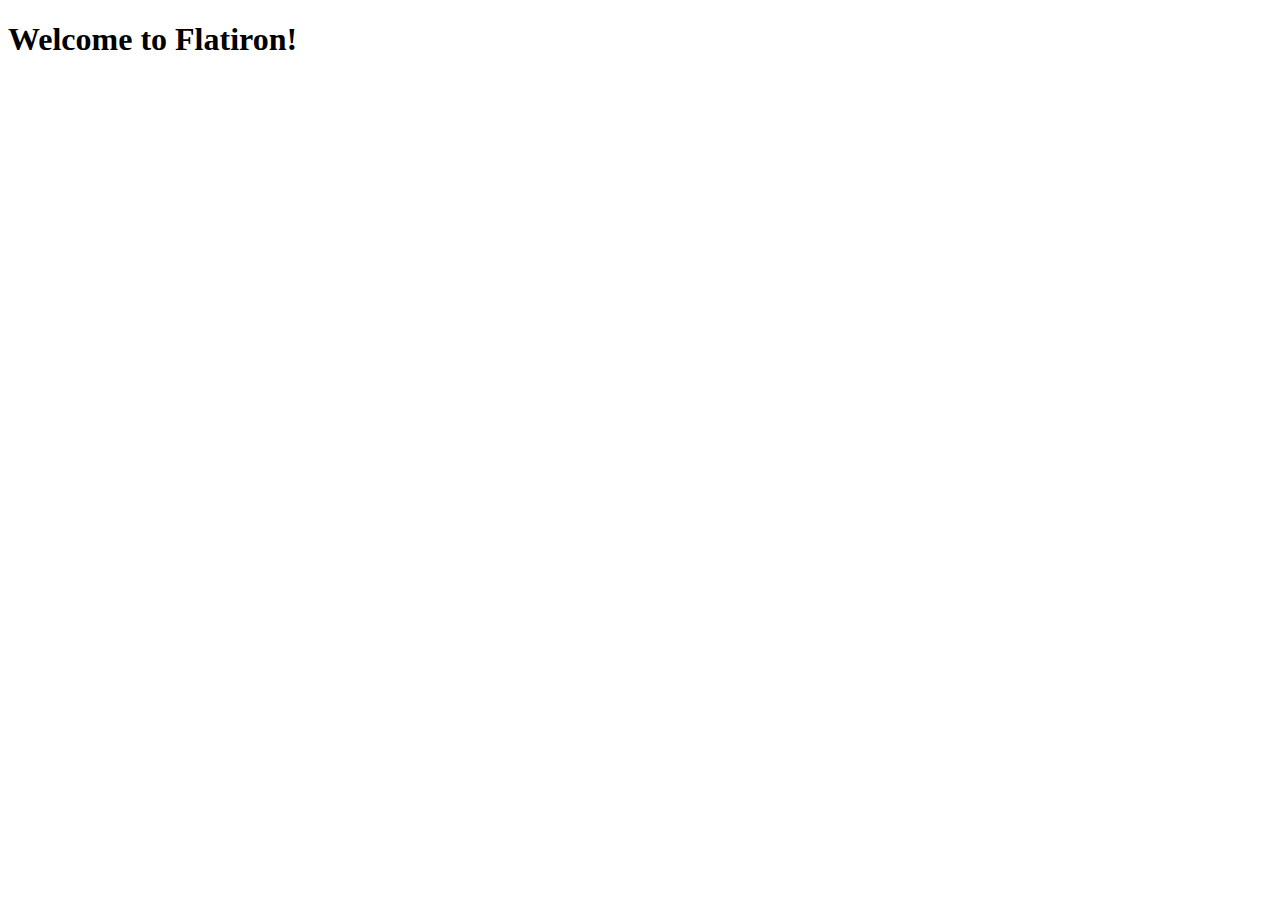
<file: 01-js-functions-and-variables/index.html>
<!DOCTYPE html>
<html lang="en">
<head>
    <meta charset="UTF-8">
    <meta name="viewport" content="width=device-width, initial-scale=1.0">
    <title>Document</title>
</head>
<body>
    <h1>Welcome to Flatiron!</h1>
</body>
</html>
</file>
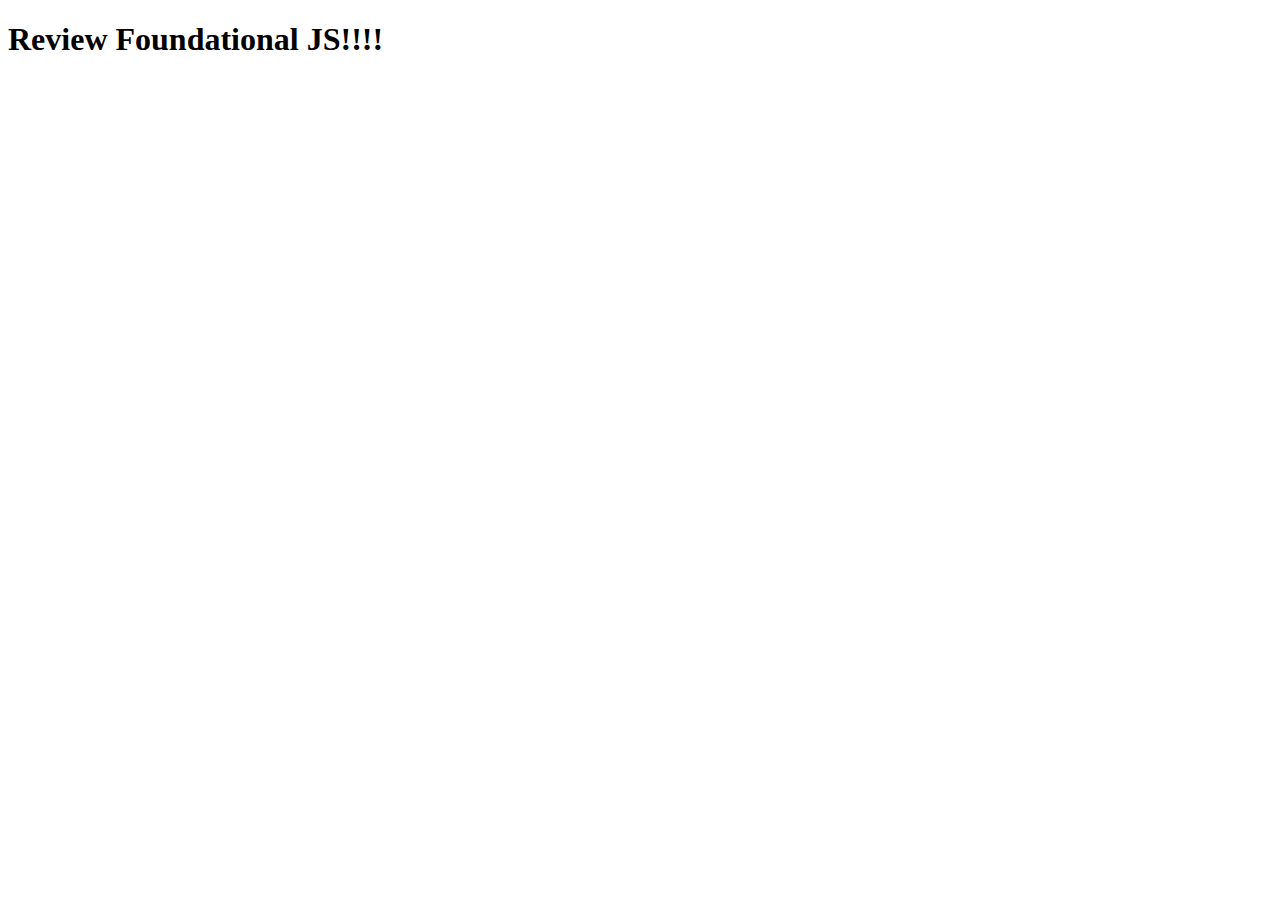
<file: 03-review-foundational-js/index.html>
<!DOCTYPE html>
<html lang="en">
<head>
    <meta charset="UTF-8">
    <meta name="viewport" content="width=device-width, initial-scale=1.0">
    <title>Document</title>
    <script src="src/index.js"></script>
</head>
<body>
    <h1>Review Foundational JS!!!!</h1>
</body>
</html>
</file>
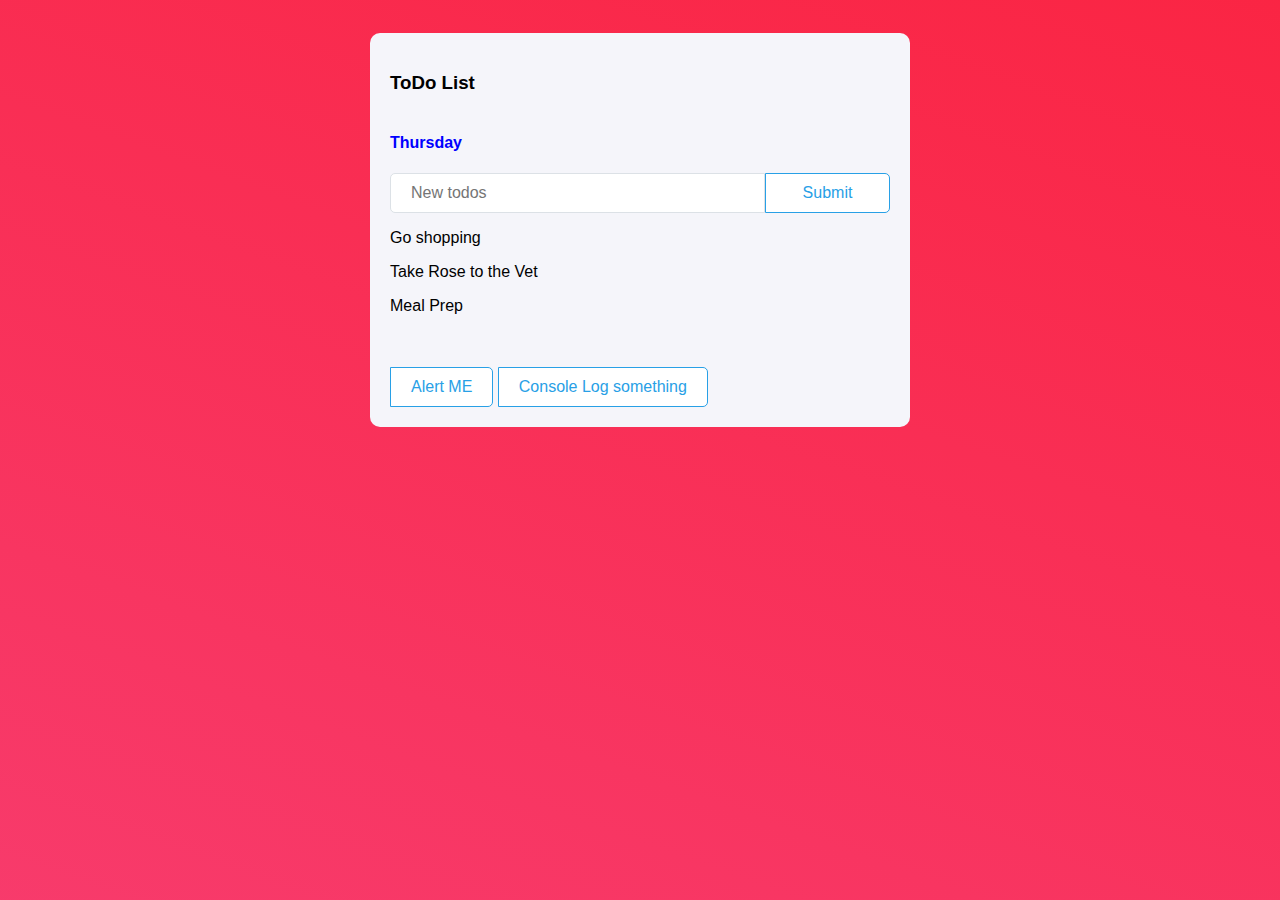
<file: 04-dom-and-events-afternoon/index.html>
<!DOCTYPE html>
<html>
  <head>
    <meta charset="UTF-8">
    <title>JS Events</title>
    <link rel="stylesheet" type="text/css" href="styles.css">
    <script defer src="src/index.js"></script>
  </head>

  <body>
    <div class="container">
        <div id="todo">
          <h3>ToDo List</h3>
          <h4>Monday</h4>
          <form id='todo-form'>
            <div class="field">
              <input id='newTodo' type='text' placeholder='New todos' />
              <input type='submit' class='btn' value="Submit" />
            </div>
          </form>
          <div id="todo-container">
            <p>Feed cat</p>
          </div>

          <div >
            <div>
              <br>
              <div>
                <br>
                <div>
                
                  <div>
                    <button class="btn" id="alert">Alert ME</button>
                    <button class="btn" id="log">Console Log something</button>
                  </div>
                </div>
              </div>
            </div>
          </div>

        </div>

    </div>
 

  </body>
</html>
</file>
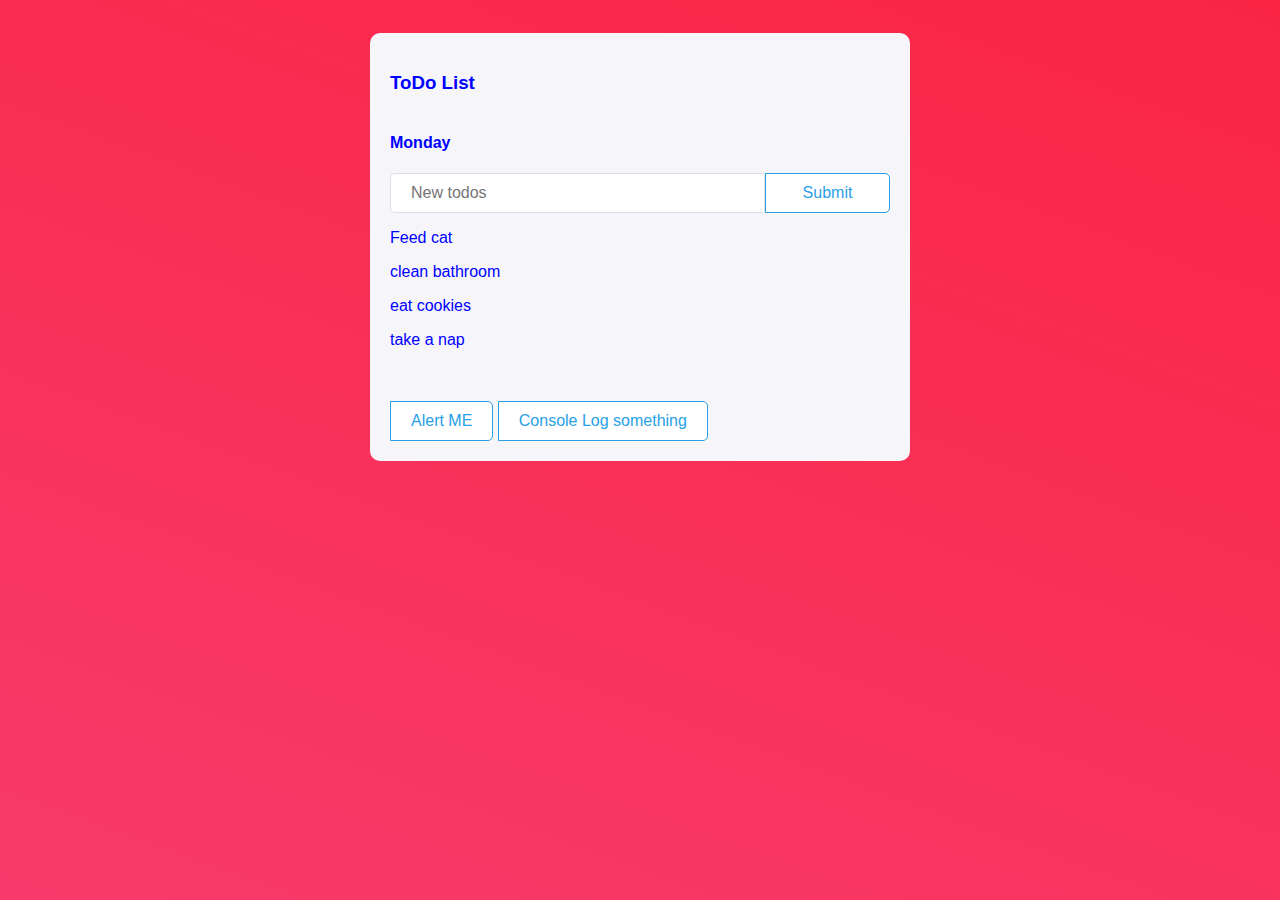
<file: 04-dom-and-events-morning/index.html>
<!DOCTYPE html>
<html>
  <head>
    <meta charset="UTF-8">
    <title>JS Events</title>
    <link rel="stylesheet" type="text/css" href="styles.css">
    <script defer src="src/index.js"></script>
  </head>

  <body>
    <div class="container">
        <div id="todos">
          <h3>ToDo List</h3>
          <h4>Thursday</h4>
          <form id='todos-form'>
            <div class="field">
              <input id='newTodos' type='text' placeholder='New todos' />
              <input type='submit' class='btn' value="Submit" />
            </div>
          </form>
          <div id="todo-container">
            <p>Feed cat</p>
          </div>

          <div >
            <div>
              <br>
              <div>
                <br>
                <div>
                
                  <div>
                    <button class="btn" id="alert">Alert ME</button>
                    <button class="btn" id="log">Console Log something</button>
                  </div>
                </div>
              </div>
            </div>
          </div>

        </div>
      
    </div>

  </body>
</html>
</file>
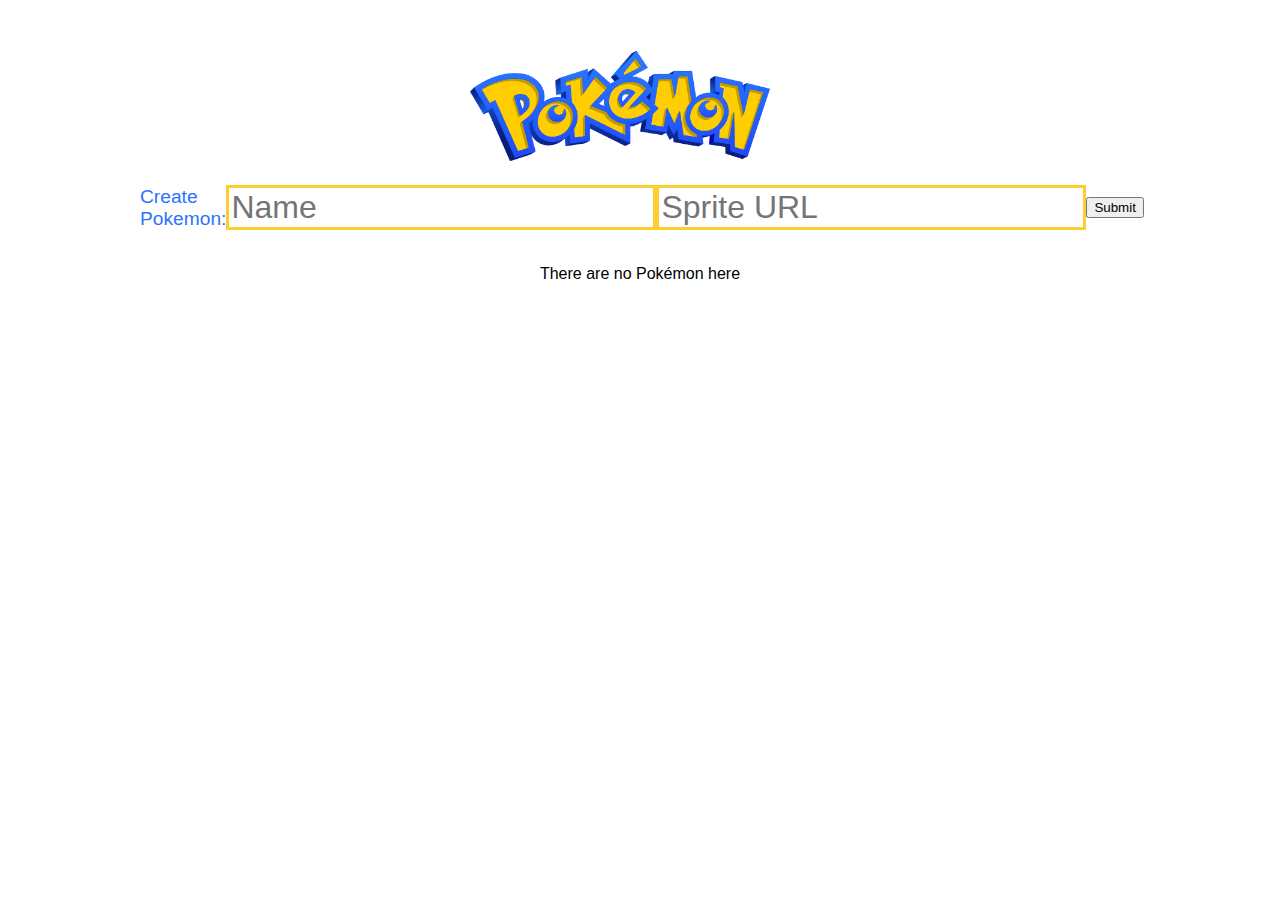
<file: 07-fetch-and-the-dom-afternoon/index.html>
<!DOCTYPE html>
<html>
  <head>
    <meta charset="utf-8">
    <title>Find all the Pokemon</title>
    <link rel="stylesheet" type="text/css" href="style.css">
    <script type="text/javascript" src="src/index.js"></script>
  </head>
  <body>
    <div id="container">
      <img id="pokemon-logo" src="images/pokemon.png" alt="">


      <form id="pokemon-post-form">
        <p>Create Pokemon:</p>
        <input id="name-input" type="text" placeholder="Name"></input>
        <input id="spriteinput" type="text" placeholder="Sprite URL"></input>
        <input id="submit" class="pokebutton" type="submit">
      </form>

      <div id="pokemon-container">
        <p><center>There are no Pokémon here</center></p>
      </div>
    </div>
  </body>
</html>
</file>
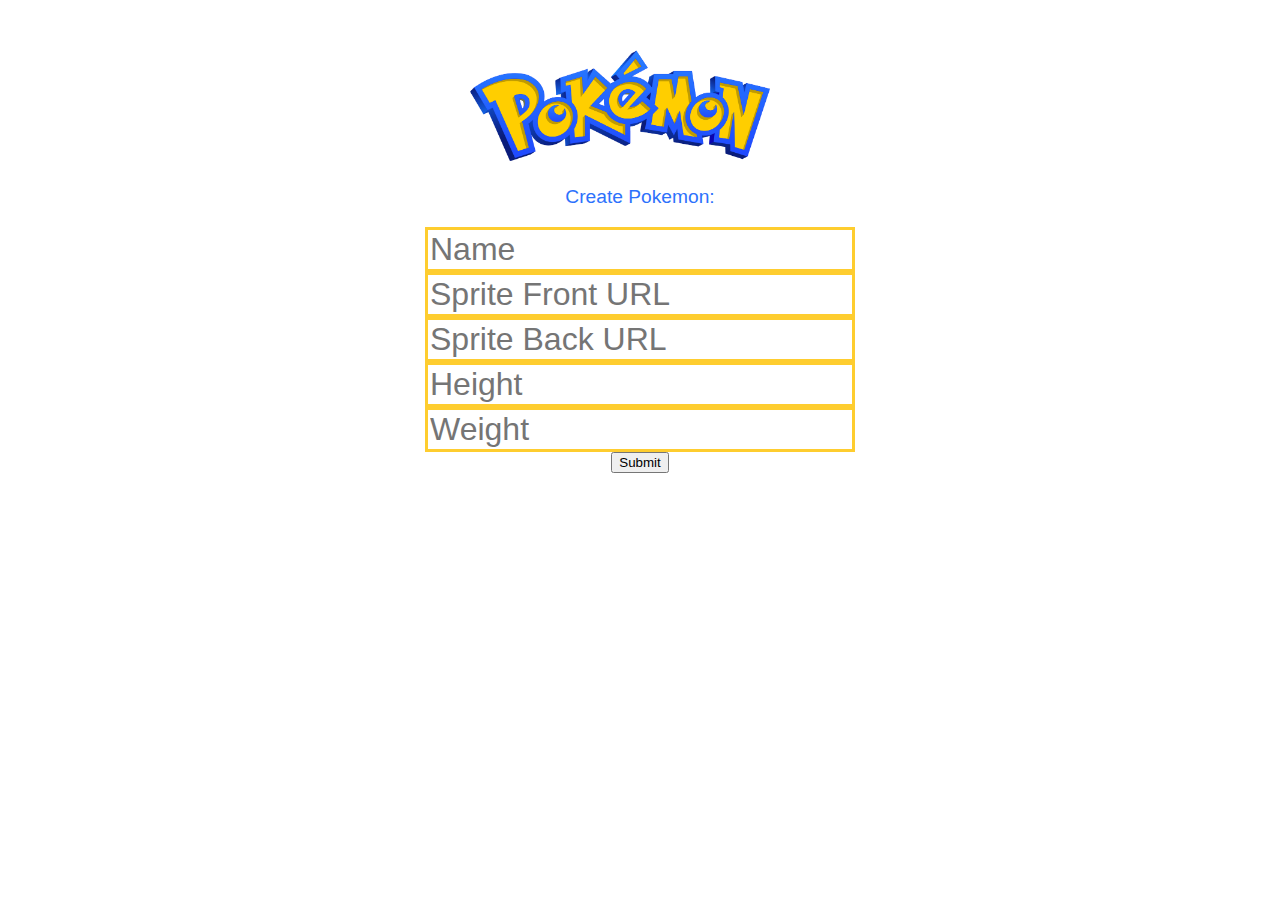
<file: 08-patch-and-delete-afternoon/index.html>
<!DOCTYPE html>
<html>
  <head>
    <meta charset="utf-8">
    <title>Find all the Pokemon</title>
    <link rel="stylesheet" type="text/css" href="style.css">
    <script type="text/javascript" src="src/index.js"></script>
  </head>
  <body>
    <div id="container">
      <img id="pokemon-logo" src="images/pokemon.png" alt="">


      <form id="pokemon-post-form">
        <p>Create Pokemon:</p>
        <input id="name-input" type="text" placeholder="Name"></input>
        <input id="sprite-input-front" type="text" placeholder="Sprite Front URL"></input>
        <input id="sprite-input-back" type="text" placeholder="Sprite Back URL"></input>
        <input id="height-input" type="text" placeholder="Height"></input>
        <input id="weight-input" type="text" placeholder="Weight"></input>
        <input id="submit" class="pokebutton" type="submit">
      </form>

      <div id="pokemon-container">
      </div>
    </div>
  </body>
</html>
</file>
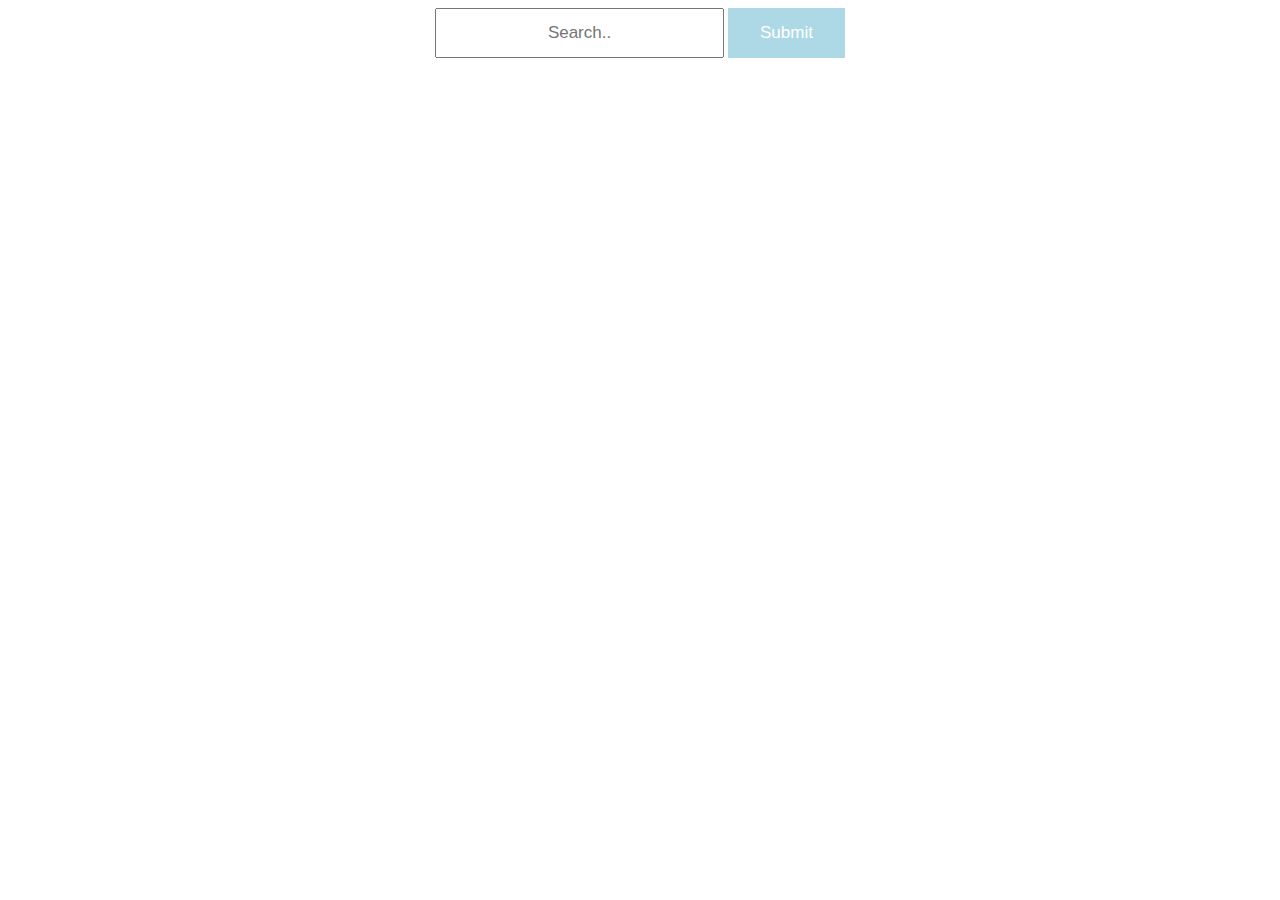
<file: 09-external-apis-afternoon/index.html>
<!DOCTYPE html>
<html lang="en">
<head>
    <meta charset="UTF-8">
    <meta http-equiv="X-UA-Compatible" content="IE=edge">
    <meta name="viewport" content="width=device-width, initial-scale=1.0">
    <link rel="stylesheet" type="text/css" href="style.css" media="screen" />

    <script defer type="text/javascript" src="./index.js"></script>
    <title>Document</title>
</head>
<body>
    <form>
        <input type="text" class='search'  placeholder="Search.." id='search'>
        <input type="submit" class='search' id='button'>
    </form>
    <!-- e.target.search.value -->
    <div class='container'>
    <aside></aside>
    <main>
    </main>
    </div>
</body>
</html>
</file>
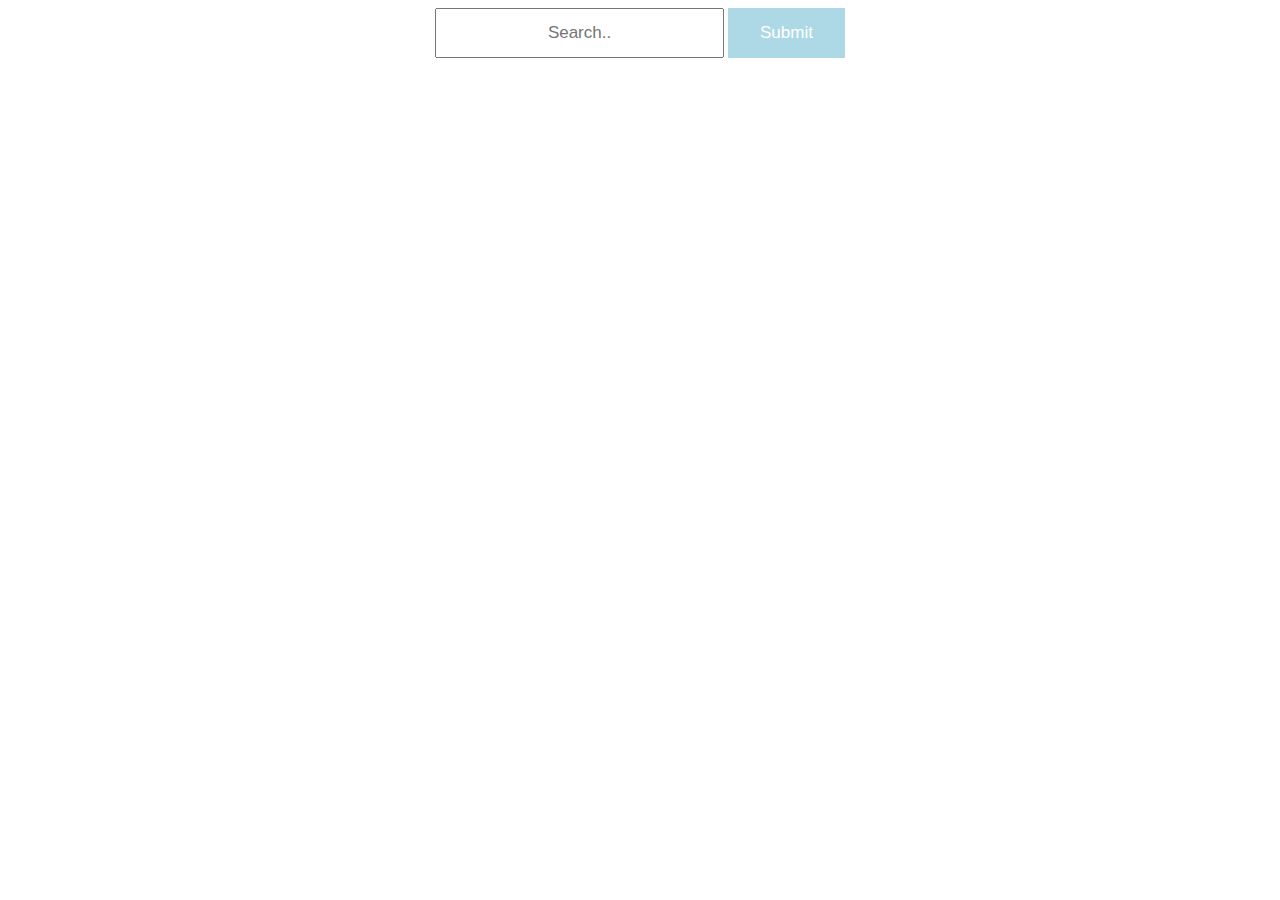
<file: 09-external-apis/index.html>
<!DOCTYPE html>
<html lang="en">
<head>
    <meta charset="UTF-8">
    <meta http-equiv="X-UA-Compatible" content="IE=edge">
    <meta name="viewport" content="width=device-width, initial-scale=1.0">
    <link rel="stylesheet" type="text/css" href="style.css" media="screen" />

    <script defer type="text/javascript" src="./index.js"></script>
    <title>Document</title>
</head>
<body>
    <form>
        <input type="text" class='search'  placeholder="Search.." id='search'>
        <input type="submit" class='search' id='button'>
    </form>
    <div class='container'>
    <aside></aside>
    <main>
    </main>
    </div>
</body>
</html>
</file>
<file: 04-dom-and-events-afternoon/styles.css>
html {
    background: linear-gradient(200deg, red, violet);
    background-size: 600% 600%;
    background-attachment: fixed;
    height: 100%;
    min-height: 100%;
    animation: TackyGradient 12s ease infinite;
  }
  html * {
     font-family: sans-serif !important;
  }
  .container{
    display: flex;
    flex-direction: row;
    justify-content: space-between;
  }
  #week_days {
    margin: auto;
    width: 200px;
    height: auto;
    background-color: rgb(245, 245, 250);
    border-radius: 10px;
    display: flex;
    flex-direction: column;
    justify-content: flex-end;
    align-self: start;
  }
  #week_days ul li{
    list-style-type: none;
    margin: 5px auto;
    padding: 10px;
    font-size: 16px;
    color: rgb(40, 160, 230);


  }
  
  #todo {
    margin: 25px auto;
    padding: 20px;
    width: 500px;
    height: auto;
    background-color: rgb(245, 245, 250);
    border-radius: 10px;
    display: flex;
    flex-direction: column;
    justify-content: flex-end;
  }
  
  .todo {
    width: 100%;
    display: grid;
  }
  
  .field {
    width: 100%;
    display: grid;
    grid-template-columns: 75% 25%;
  }
  
  .btn {
    background-color: white;
    border-radius: 0px 5px 5px 0px;
    border: 1px solid rgb(40, 160, 230);
    color: rgb(40, 160, 230);
    padding: 10px 20px;
    text-align: center;
    display: inline-block;
    font-size: 16px;
  }
  
  .btn:hover {
    background-color: rgb(230, 240, 250);
  }
  
  input[type="text"] {
    padding: 10px 20px;
    border-radius: 5px 0px 0px 5px;
    border: 1px solid rgb(220, 225, 230);
    font-size: 16px;
  }
  
  input:focus {
    outline: none;
  }
  
  @keyframes TackyGradient {
    0% {
      background-position: 0% 50%;
    }
    50% {
      background-position: 100% 50%;
    }
    100% {
      background-position: 0% 50%;
    }
  }
</file>
<file: 04-dom-and-events-morning/styles.css>
html {
    background: linear-gradient(200deg, red, violet);
    background-size: 600% 600%;
    background-attachment: fixed;
    height: 100%;
    min-height: 100%;
    animation: TackyGradient 12s ease infinite;
  }
  html * {
     font-family: sans-serif !important;
  }
  .container{
    display: flex;
    flex-direction: row;
    justify-content: space-between;
  }
  #week_days {
    margin: auto;
    width: 200px;
    height: auto;
    background-color: rgb(245, 245, 250);
    border-radius: 10px;
    display: flex;
    flex-direction: column;
    justify-content: flex-end;
    align-self: start;
  }
  #week_days ul li{
    list-style-type: none;
    margin: 5px auto;
    padding: 10px;
    font-size: 16px;
    color: rgb(40, 160, 230);


  }
  
  #todos {
    margin: 25px auto;
    padding: 20px;
    width: 500px;
    height: auto;
    background-color: rgb(245, 245, 250);
    border-radius: 10px;
    display: flex;
    flex-direction: column;
    justify-content: flex-end;
  }
  
  .todos {
    width: 100%;
    display: grid;
  }
  
  .field {
    width: 100%;
    display: grid;
    grid-template-columns: 75% 25%;
  }
  
  .btn {
    background-color: white;
    border-radius: 0px 5px 5px 0px;
    border: 1px solid rgb(40, 160, 230);
    color: rgb(40, 160, 230);
    padding: 10px 20px;
    text-align: center;
    display: inline-block;
    font-size: 16px;
  }
  
  .btn:hover {
    background-color: rgb(230, 240, 250);
  }
  
  input[type="text"] {
    padding: 10px 20px;
    border-radius: 5px 0px 0px 5px;
    border: 1px solid rgb(220, 225, 230);
    font-size: 16px;
  }
  
  input:focus {
    outline: none;
  }
  
  @keyframes TackyGradient {
    0% {
      background-position: 0% 50%;
    }
    50% {
      background-position: 100% 50%;
    }
    100% {
      background-position: 0% 50%;
    }
  }
</file>
<file: 07-fetch-and-the-dom-afternoon/style.css>
body {
    font-family: 'HelveticaNeue-Light', 'Helvetica Neue Light', 'Helvetica Neue', Helvetica, Arial, 'Lucida Grande',
      sans-serif;
    font-weight: 300;
  }
  
  #container {
    width: 1000px;
    margin: auto;
    margin-top: 50px;
  }
  
  #pokemon-search-form {
    width: 500px;
    margin: auto;
    margin-top: 50px;
  }
  
  #pokemon-search-input {
    font-size: 3rem;
    border: 3px solid #fecd2f;
    color: #2d72fc;
  }
  
  #pokemon-logo {
    width: 300px;
    margin-left: 330px;
  }
  
  input:focus {
    outline: none;
  }
  
  .pokemon-card {
    float: left;
    width: 250px;
    margin: auto;
  }
  
  .pokemon-frame {
    width: 230px;
    margin: 10px;
    background: #fecd2f;
    color: #2d72fc;
  }
  
  .pokemon-image {
    width: 96px;
    margin: auto;
  }
  
  .center-text {
    text-align: center;
  }
  
  .flip-image {
    color: #2d72fc;
  }
  
  #pokemon-post-form {
    display: flex;
    flex-direction: row;
    align-items: center;
    justify-content: space-around;
  }
  
  #pokemon-post-form p {
    font-size: 1.2rem;
    color: #2d72fc;
  }
  
  #pokemon-post-form input[type='text'] {
    font-size: 2rem;
    border: 3px solid #fecd2f;
    color: #2d72fc;
  }
  
  .pokemon-button {
    font-size: 2rem;
    border: 3px solid #2d72fc;
    background-color: #fecd2f;
    color: #2d72fc;
  }
  
  .pokemon-button:hover {
    background-color: #2d72fc;
    color: #fecd2f;
  }
</file>
<file: 08-patch-and-delete-afternoon/style.css>
body {
    font-family: 'HelveticaNeue-Light', 'Helvetica Neue Light', 'Helvetica Neue', Helvetica, Arial, 'Lucida Grande',
      sans-serif;
    font-weight: 300;
  }
  
  #container {
    width: 1000px;
    margin: auto;
    margin-top: 50px;
  }
  
  #pokemon-search-form {
    width: 500px;
    margin: auto;
    margin-top: 50px;
  }
  
  #pokemon-search-input {
    font-size: 3rem;
    border: 3px solid #fecd2f;
    color: #2d72fc;
  }
  
  #pokemon-logo {
    width: 300px;
    margin-left: 330px;
  }
  
  input:focus {
    outline: none;
  }
  
  .pokemon-card {
    float: left;
    width: 250px;
    margin: auto;
  }
  
  .pokemon-frame {
    width: 230px;
    margin: 10px;
    background: #fecd2f;
    color: #2d72fc;
  }
  
  .pokemon-image {
    width: 96px;
    margin: auto;
  }
  
  .center-text {
    text-align: center;
  }
  
  .flip-image {
    color: #2d72fc;
  }
  
  #pokemon-post-form {
    display: flex;
    flex-direction: column;
    align-items: center;
    justify-content: space-around;
  }
  
  #pokemon-post-form p {
    font-size: 1.2rem;
    color: #2d72fc;
  }
  
  #pokemon-post-form input[type='text'] {
    font-size: 2rem;
    border: 3px solid #fecd2f;
    color: #2d72fc;
  }
  
  .pokemon-button {
    font-size: 2rem;
    border: 3px solid #2d72fc;
    background-color: #fecd2f;
    color: #2d72fc;
  }
  
  .pokemon-button:hover {
    background-color: #2d72fc;
    color: #fecd2f;
  }
</file>
<file: 09-external-apis-afternoon/style.css>
.container{
    display: flex;
    

}
.search{
    color: black;
    text-align: center;
    text-decoration: none;
    padding: 13px 32px;
    font-size: 17px;
}
#button{
    background-color: lightblue;
    border: none;
    color: white;
    padding: 15px 32px;
    text-align: center;
    text-decoration: none;
    font-size: 17px;
}
form{
    text-align: center;
}
aside{
    display: flex;
    flex-direction: column;
}
.item{
    margin: auto;
    padding:10px;
}
main{
    margin: auto;
    justify-self : center; 
    align-self   : center;
    width: 800px;
    
}


  h1{
    text-align: center;
    font-size: 20px;
    color: #333333;
    text-transform: uppercase;
    margin: 10px 0;
    padding: 5px;
  }

  p{
 
    font-size: 15px;
    color: #333333;
    margin: 10px 0;
    padding: 5px;
  }
</file>
<file: 09-external-apis/style.css>
.container{
    display: flex;
    

}
.search{
    color: black;
    text-align: center;
    text-decoration: none;
    padding: 13px 32px;
    font-size: 17px;
}
#button{
    background-color: lightblue;
    border: none;
    color: white;
    padding: 15px 32px;
    text-align: center;
    text-decoration: none;
    font-size: 17px;
}
form{
    text-align: center;
}
aside{
    display: flex;
    flex-direction: column;
}
.item{
    margin: auto;
    padding:10px;
}
main{
    margin: auto;
    justify-self : center; 
    align-self   : center;
    width: 800px;
    
}


  h1{
    text-align: center;
    font-size: 20px;
    color: #333333;
    text-transform: uppercase;
    margin: 10px 0;
    padding: 5px;
  }

  p{
 
    font-size: 15px;
    color: #333333;
    margin: 10px 0;
    padding: 5px;
  }
</file>
